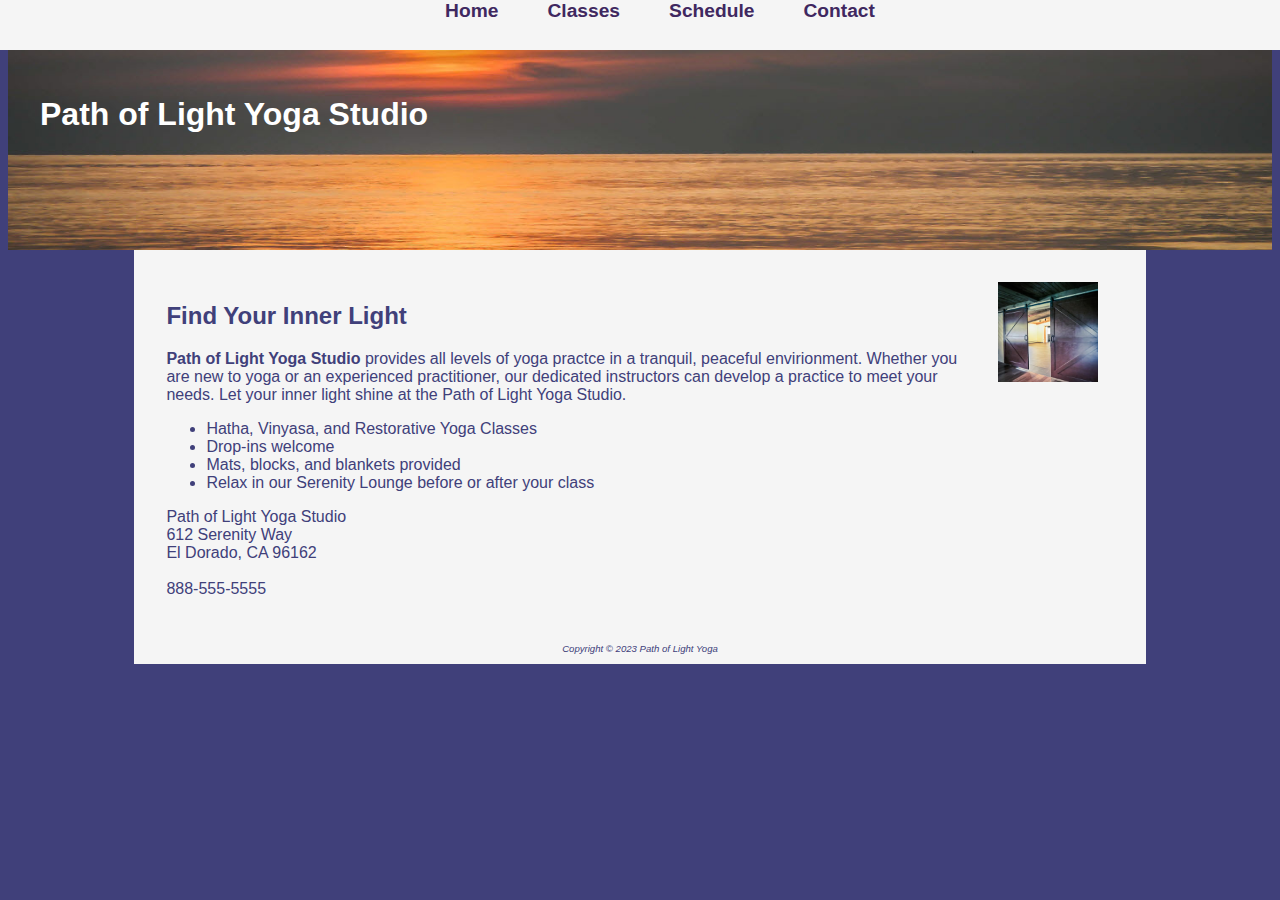
<file: YogaStudio/Index.html>
<!DOCTYPE html>
<html lang = "en">

<link rel="stylesheet" href="Yoga.css">


<head>
    <title>Path of Light Yoga Studio</title>
</head>


<header>
    <h1><a href="Index.html">Path of Light Yoga Studio</a></h1>
</header>

<nav>
    <ul>
        <li><a href="Index.html"><b>Home</b></a>&nbsp;</li>
        <li><a href="Classes.html">Classes</a>&nbsp;</li>
        <li><a href="Schedule.html">Schedule</a>&nbsp;</li>
        <li><a href="Classes.html">Contact</a></li>
    </ul></nav>

<div id="wrapper">
    <main>
        <img src="yogadoor.jpg" alt=""  height="100px" width="100px" align="right">
        <h2>Find Your Inner Light</h2>
        <p><b>Path of Light Yoga Studio</b> provides all levels of yoga practce in a tranquil, peaceful envirionment. Whether you are new to yoga or an experienced practitioner, our dedicated instructors can develop a practice to meet your needs. Let your inner light shine at the <span class="studio">Path of Light Yoga Studio</span>.</p>
        <ul>
            <li>Hatha, Vinyasa, and Restorative Yoga Classes</li>
            <li>Drop-ins welcome</li>
            <li>Mats, blocks, and blankets provided</li>
            <li>Relax in our Serenity Lounge before or after your class</li>
        </ul>

        <div>
            Path of Light Yoga Studio
            <br>
            612 Serenity Way
            <br>
            El Dorado, CA 96162
            <br>
            <br>
            888-555-5555
            <br>
            <br>
            <br>
        </div>

        <footer>
            Copyright &copy 2023 Path of Light Yoga<br>
        </footer>


    </main>
</div>
</file>
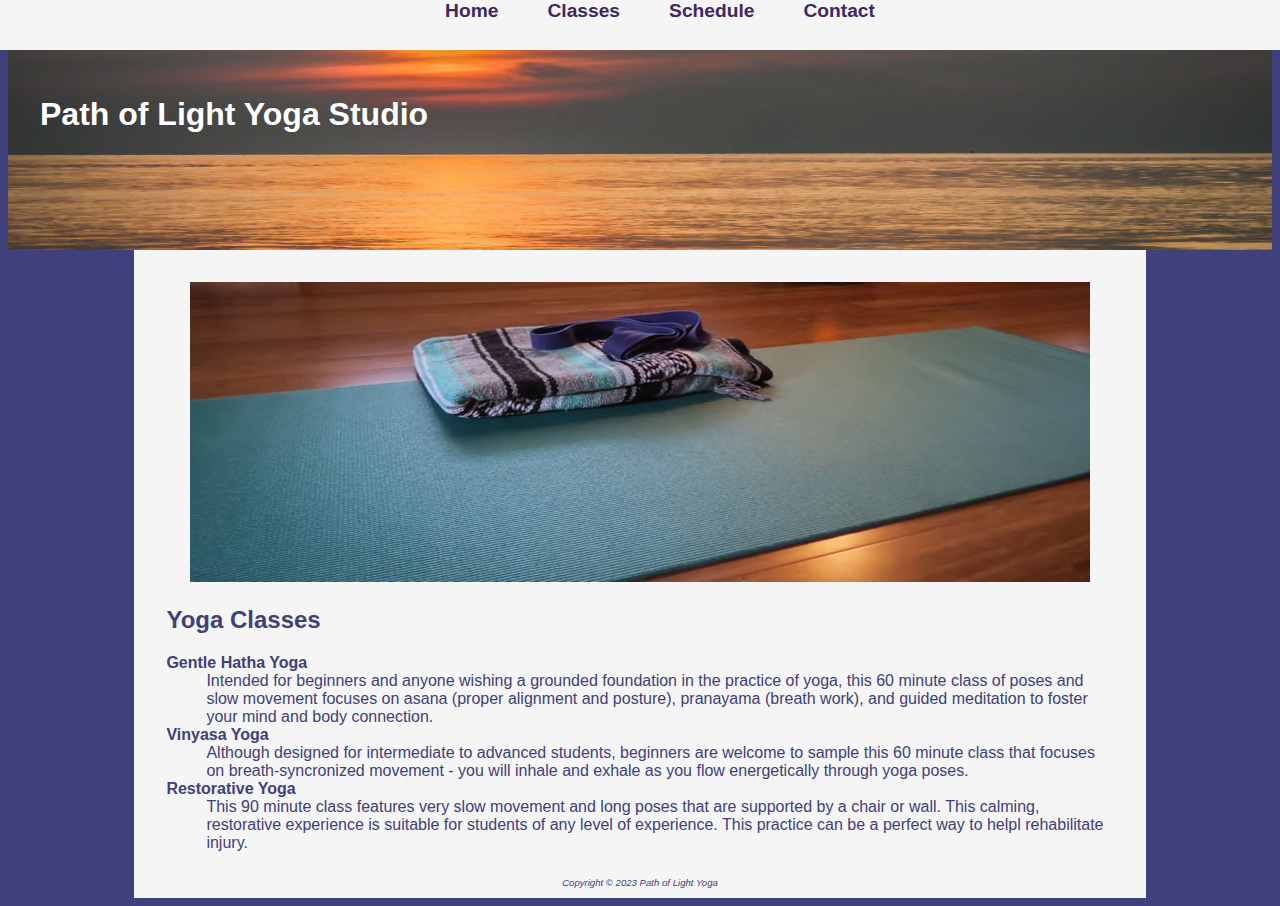
<file: YogaStudio/Classes.html>
<!DOCTYPE html>
<html lang = "en">

<link rel="stylesheet" href="Yoga.css">


<head>
    <title>Path of Light Yoga Studio</title>
</head>


<header>
    <h1><a href="Index.html">Path of Light Yoga Studio</a></h1>
</header>

<nav>
    <ul>
        <li><a href="Index.html"><b>Home</b></a>&nbsp;</li>
        <li><a href="Classes.html">Classes</a>&nbsp;</li>
        <li><a href="Schedule.html">Schedule</a>&nbsp;</li>
        <li><a href="Classes.html">Contact</a></li>
    </ul>
</nav>
<div id="wrapper">
    <main>

        <div id="Imagehero">
            <img src="yogamat.jpg" alt="">
        </div>

        <h2>Yoga Classes</h2>

        <dl>
            <dt><strong>Gentle Hatha Yoga</strong></dt>
            <dd>Intended for beginners and anyone wishing a grounded foundation in the practice of yoga, this 60 minute class of poses and slow movement focuses on asana (proper alignment and posture), pranayama (breath work), and guided meditation to foster your mind and body connection.</dd>
            <dt><strong>Vinyasa Yoga</strong></dt>
            <dd>Although designed for intermediate to advanced students, beginners are welcome to sample this 60 minute class that focuses on breath-syncronized movement - you will inhale and exhale as you flow energetically through yoga poses.</dd>
            <dt><strong>Restorative Yoga</strong></dt>
            <dd>This 90 minute class features very slow movement and long poses that are supported by a chair or wall. This calming, restorative experience is suitable for students of any level of experience. This practice can be a perfect way to helpl rehabilitate injury.</dd>
        </dl>


        <footer>
            Copyright &copy 2023 Path of Light Yoga<br>

        </footer>


    </main>
</div>
</file>
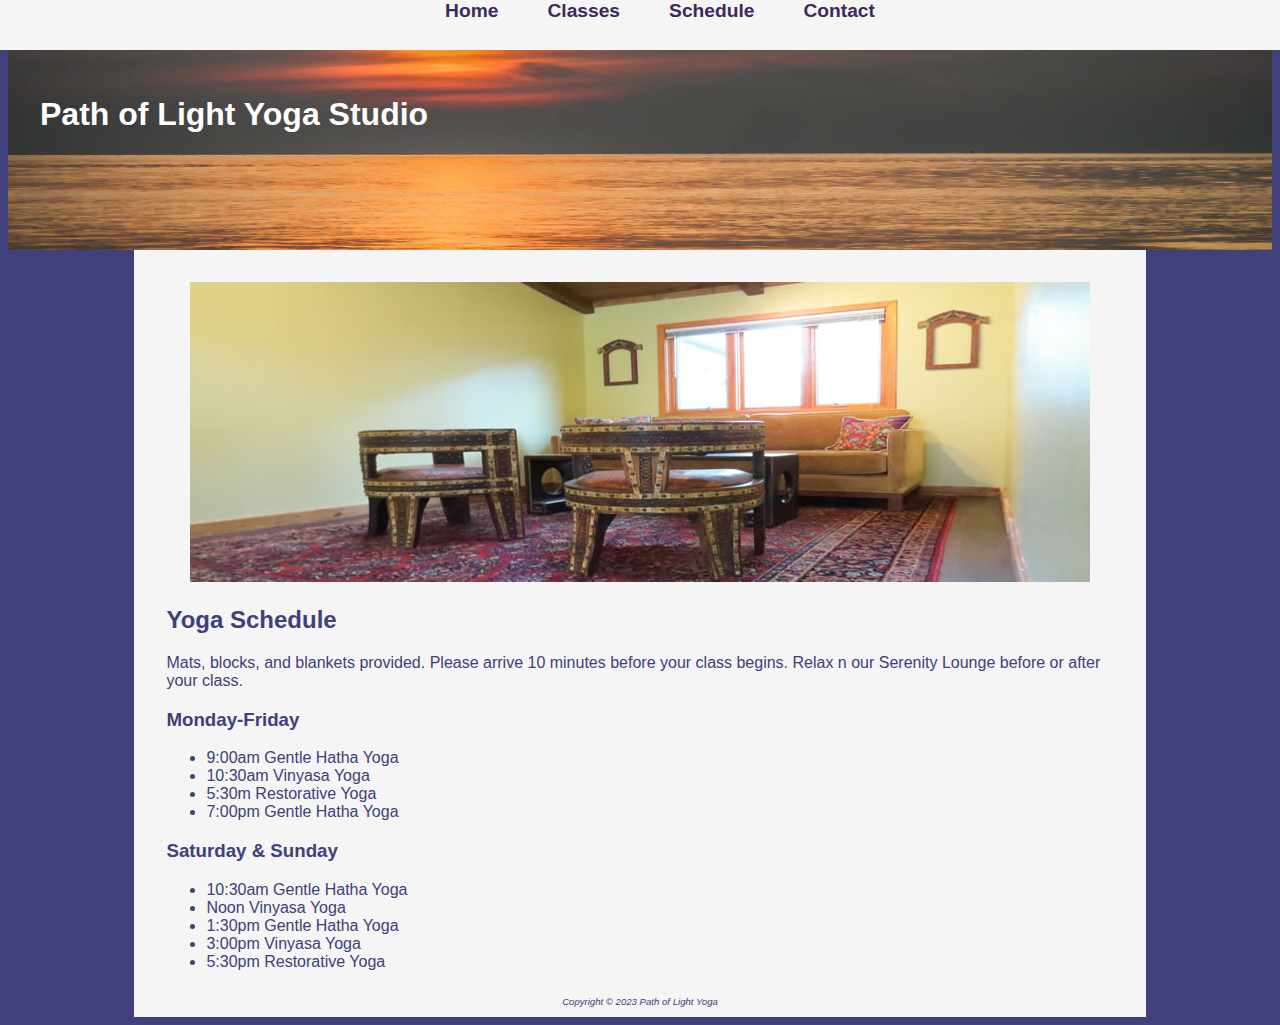
<file: YogaStudio/Schedule.html>
<!DOCTYPE html>
<html lang = "en">

<link rel="stylesheet" href="Yoga.css">


<head>
  <title>Path of Light Yoga Studio schedule </title>
</head>


<header>
  <h1><a href="Index.html">Path of Light Yoga Studio</a></h1>
</header>

<nav>
  <ul>
    <li><a href="Index.html"><b>Home</b></a>&nbsp;</li>
    <li><a href="Classes.html">Classes</a>&nbsp;</li>
    <li><a href="Schedule.html">Schedule</a>&nbsp;</li>
    <li><a href="Classes.html">Contact</a></li>
  </ul></nav>
<div id="wrapper">
  <main>
    <div id="Imagehero"> <img src="yogalounge.jpg" alt=""> </div>
    <h2>Yoga Schedule</h2>
    <p>Mats, blocks, and blankets provided.
      Please arrive 10 minutes before your class begins.
      Relax n our Serenity Lounge before or after your class.</p>
    <h3>Monday-Friday</h3>
    <ul>
      <li>9:00am Gentle Hatha Yoga</li>
      <li>10:30am Vinyasa Yoga</li>
      <li>5:30m Restorative Yoga</li>
      <li>7:00pm Gentle Hatha Yoga</li>
    </ul>

    <h3>Saturday & Sunday</h3>
    <ul>
      <li>10:30am Gentle Hatha Yoga</li>
      <li>Noon Vinyasa Yoga</li>
      <li>1:30pm Gentle Hatha Yoga</li>
      <li>3:00pm Vinyasa Yoga</li>
      <li>5:30pm Restorative Yoga</li>
    </ul>



    <footer>
      Copyright &copy 2023 Path of Light Yoga<br>

    </footer>


  </main>
</div>
</file>
<file: YogaStudio/Yoga.css>
body {
    background-color: #40407a;
    color: #40407a;
    font-family: Verdana, Arial, sans-serif;
}

h1 {
    line-height: 400%;
    text-indent: 1em;
    color: #ffffff;
}
header {

    background-image: url("sunrise.jpg");
    background-size: 100%;
    height: 200px;
    background-repeat: no-repeat;
    background-position: right;
    margin-top: 50px;
    margin-left: 0px;
    margin-right: 0px;

}
header :link{
    color: #ffffff;
    text-decoration: none;
}
header :hover{
    color: #EDF5F5;
}
header :visited{
    color: #ffffff;
}

nav {

    background-color: #F5F5F5;
    position: fixed;
    top: 0;
    left: 0;
    z-index: 9999;
    text-align: center;
    font-weight: bold;
    width: 100%; height: 50px;
}
nav a{
    text-decoration: none;
}
nav ul{
    marker: none;
    padding-right: 2em;
    margin: 0;
    font-size: 1.2em;
}
nav li{
    display: inline;
    padding-left: 2em;
}
nav :link{
    color: #3f2860;
}
nav :visited{
    color: #497777;
}
nav :hover{
    color: #A26100;
}
footer {
    font-size: .60em;
    font-style: italic;
    text-align: center;
    padding: 1em;
}
#wrapper {
    width: 80%;
    margin-right: auto;
    margin-left: auto;
    background-color: #F5F5F5;
    min-width: 1000px;
    max-width: 1280px;
}
main {
    padding-left: 2em;
    padding-right: 2em;
    padding-top: 2em;
}
img{
    padding-left: 1em;
    padding-right: 1em;
}
#Imagehero{
    text-align: center;
}
</file>
